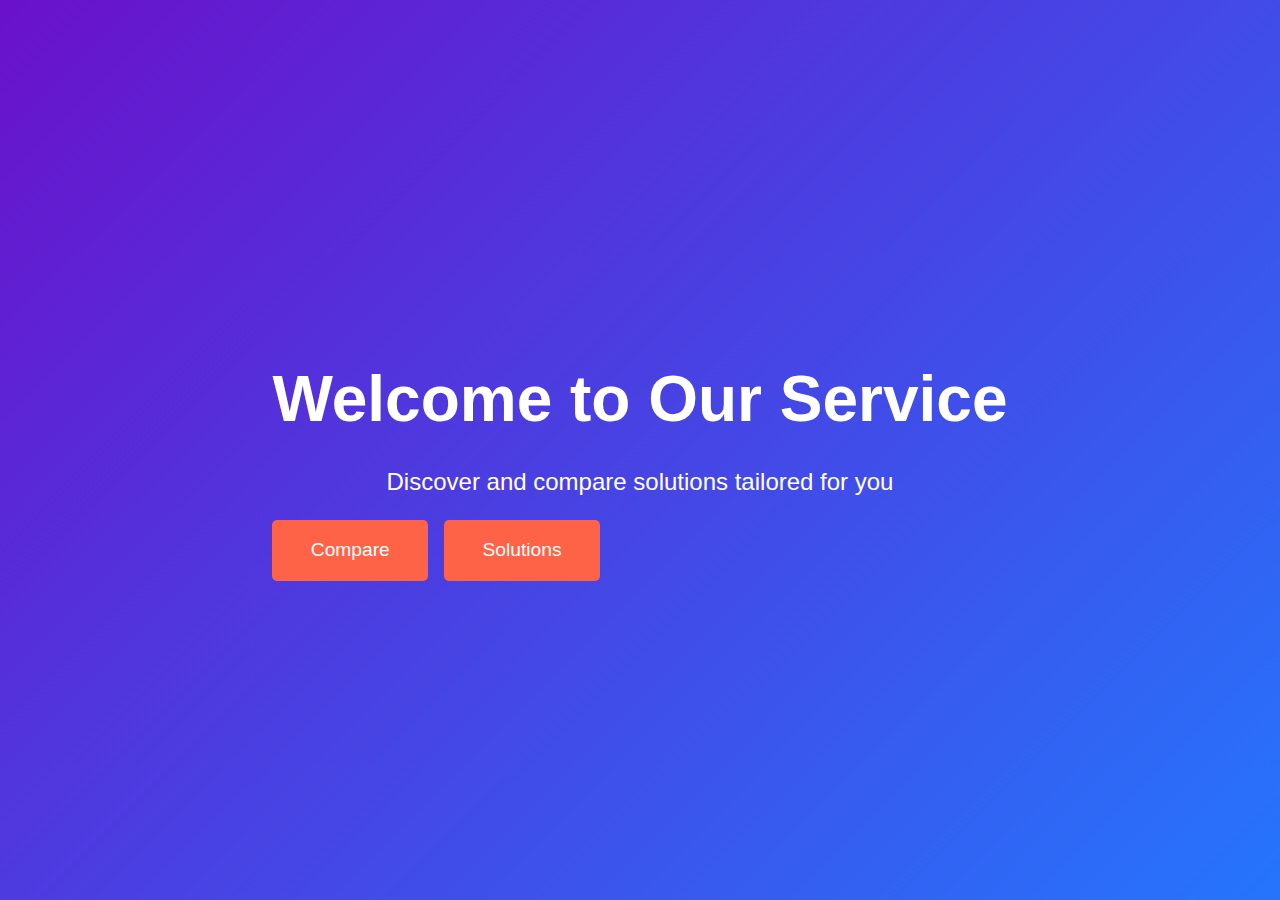
<file: index.html>
<!DOCTYPE html>
<html lang="en">
<head>
    <meta charset="UTF-8">
    <meta name="viewport" content="width=device-width, initial-scale=1.0">
    <title>Foldmark Optimalisering</title>
    <style>
        body {
            font-family: Arial, sans-serif;
            margin: 0;
            padding: 0;
            display: flex;
            justify-content: center;
            align-items: center;
            height: 100vh;
            background: linear-gradient(135deg, #6a11cb, #2575fc);
            color: white;
        }
        .container {
            text-align: center;
        }
        h1 {
            font-size: 4em;
            margin-bottom: 0.5em;
        }
        p {
            font-size: 1.5em;
            margin-bottom: 1em;
        }
        .buttons {
            display: flex;
            gap: 1em;
        }
        .buttons a {
            text-decoration: none;
            color: white;
            background: #ff6347;
            padding: 1em 2em;
            border-radius: 5px;
            font-size: 1.2em;
            transition: background 0.3s ease;
        }
        .buttons a:hover {
            background: #e5533d;
        }
    </style>
</head>
<body>
    <div class="container">
        <h1>Welcome to Our Service</h1>
        <p>Discover and compare solutions tailored for you</p>
        <div class="buttons">
            <a href="./CreatorTool/compare.html">Compare</a>
            <a href="./solutions.html">Solutions</a>
        </div>
    </div>
</body>
</html>
</file>
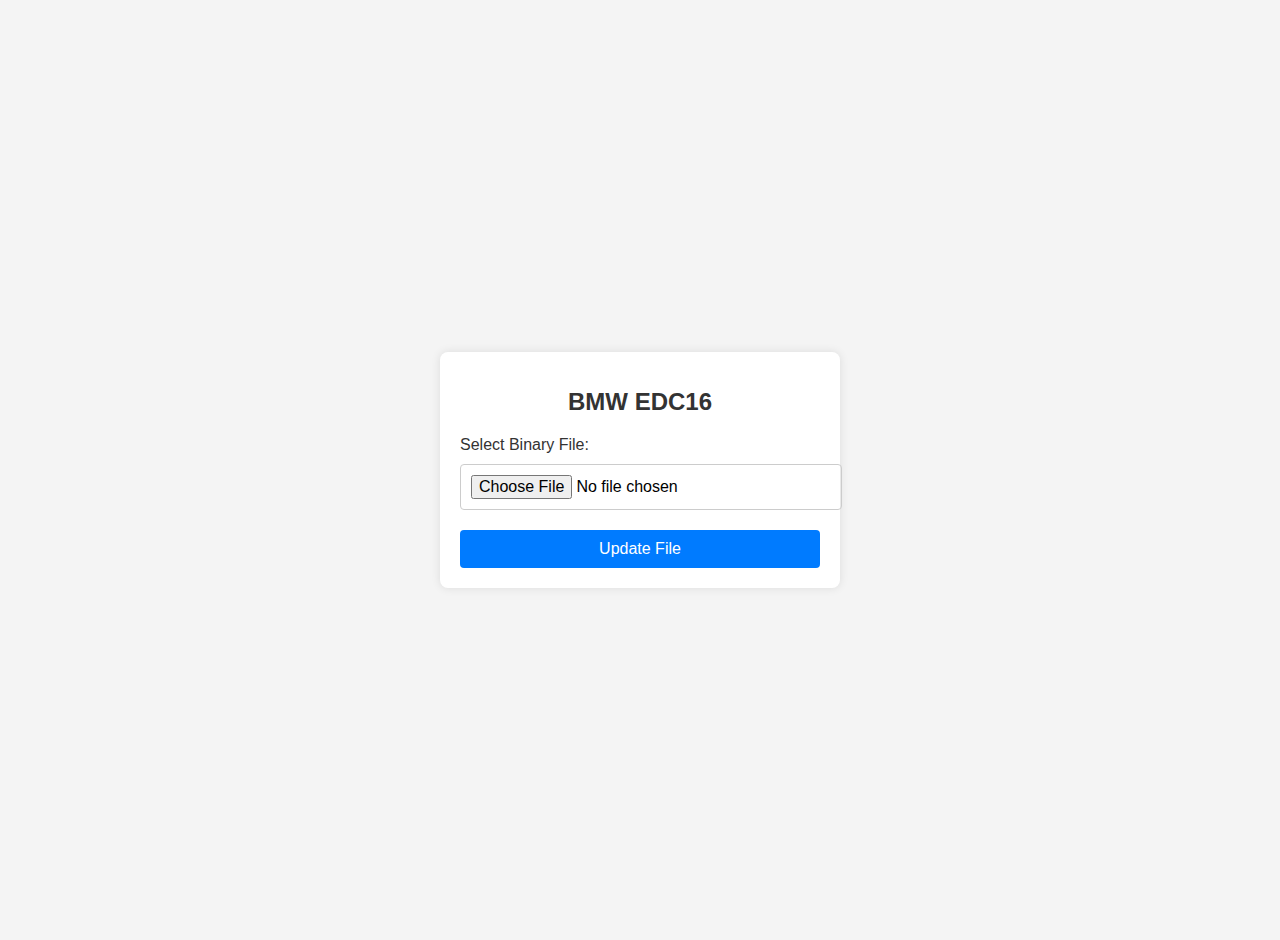
<file: BMW_EDC16/index.html>
<!DOCTYPE html>
<html lang="en">
<head>
    <meta charset="UTF-8">
    <meta name="viewport" content="width=device-width, initial-scale=1.0">
    <title>Edit Binary File</title>
    <style>
        body {
            font-family: Arial, sans-serif;
            padding: 20px;
            background-color: #f4f4f4;
            display: flex;
            justify-content: center;
            align-items: center;
            height: 100vh;
            margin: 0;
        }
        .container {
            background: #fff;
            border-radius: 8px;
            box-shadow: 0 0 10px rgba(0,0,0,0.1);
            padding: 20px;
            width: 400px;
            max-width: 100%;
            box-sizing: border-box;
        }
        h1 {
            font-size: 24px;
            color: #333;
            margin-bottom: 20px;
            text-align: center;
        }
        label {
            display: block;
            margin-bottom: 10px;
            font-size: 16px;
            color: #333;
        }
        input[type="file"] {
            display: block;
            margin: 10px 0 20px;
            width: 100%;
            padding: 10px;
            font-size: 16px;
            border: 1px solid #ccc;
            border-radius: 4px;
        }
        .checkbox-group {
            margin-bottom: 20px;
        }
        .checkbox-group input[type="checkbox"] {
            margin-right: 10px;
        }
        .checkbox-group label {
            display: inline-block;
            font-size: 16px;
            color: #333;
        }
        input[type="submit"] {
            padding: 10px 20px;
            font-size: 16px;
            color: #fff;
            background-color: #007BFF;
            border: none;
            border-radius: 4px;
            cursor: pointer;
            transition: background-color 0.3s;
            width: 100%;
        }
        input[type="submit"]:hover {
            background-color: #0056b3;
        }
    </style>
</head>
<body>
    <div class="container">
        <h1>BMW EDC16</h1>
        <form action="./upload.php" method="post" enctype="multipart/form-data">
            <label for="file">Select Binary File:</label>
            <input type="file" id="file" name="file" accept=".bin" required>
			<input type="submit" value="Update File">
        </form>
    </div>
</body>
</html>
</file>
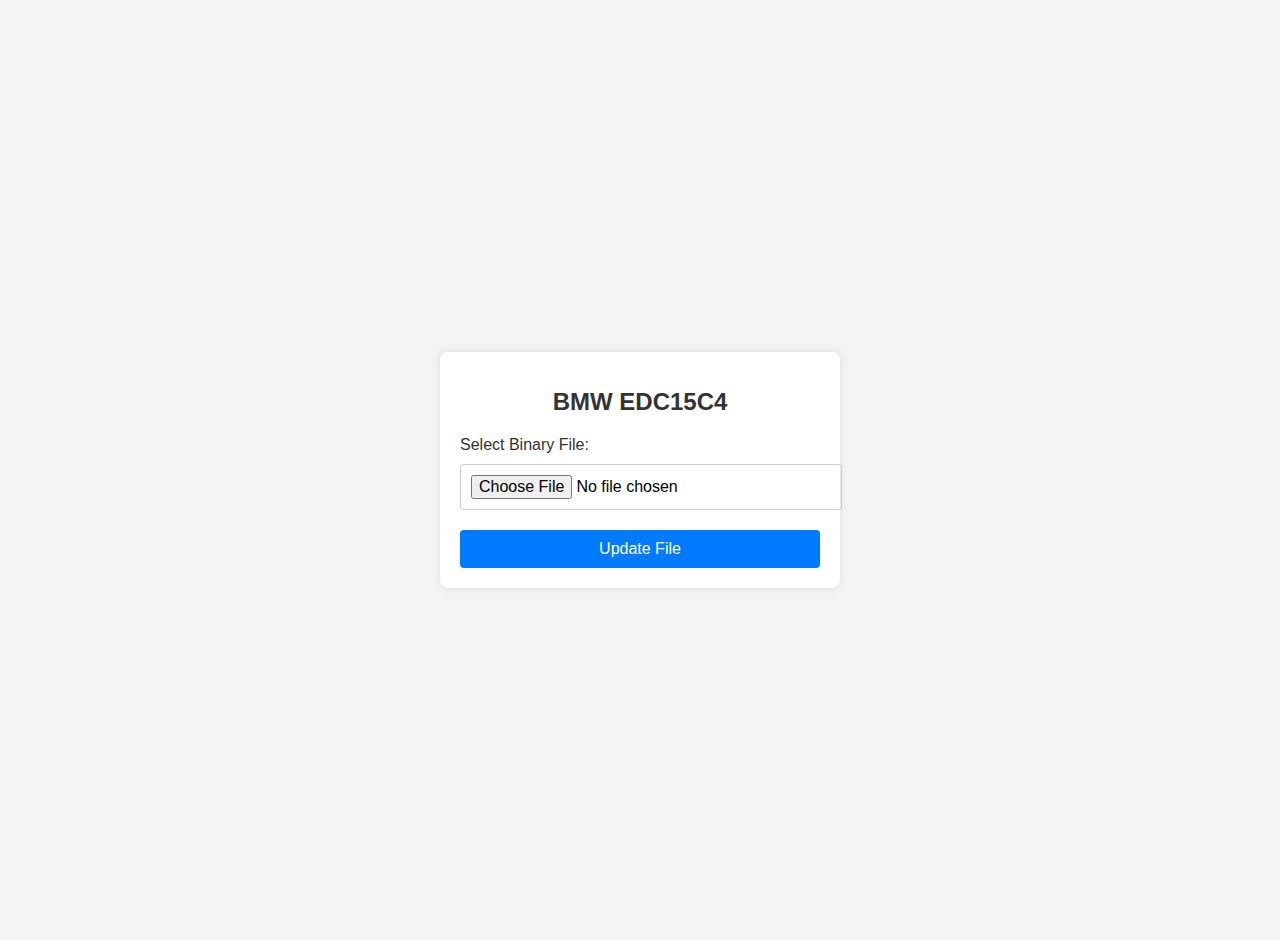
<file: EDC15C4/index.html>
<!DOCTYPE html>
<html lang="en">
<head>
    <meta charset="UTF-8">
    <meta name="viewport" content="width=device-width, initial-scale=1.0">
    <title>Edit Binary File</title>
    <style>
        body {
            font-family: Arial, sans-serif;
            padding: 20px;
            background-color: #f4f4f4;
            display: flex;
            justify-content: center;
            align-items: center;
            height: 100vh;
            margin: 0;
        }
        .container {
            background: #fff;
            border-radius: 8px;
            box-shadow: 0 0 10px rgba(0,0,0,0.1);
            padding: 20px;
            width: 400px;
            max-width: 100%;
            box-sizing: border-box;
        }
        h1 {
            font-size: 24px;
            color: #333;
            margin-bottom: 20px;
            text-align: center;
        }
        label {
            display: block;
            margin-bottom: 10px;
            font-size: 16px;
            color: #333;
        }
        input[type="file"] {
            display: block;
            margin: 10px 0 20px;
            width: 100%;
            padding: 10px;
            font-size: 16px;
            border: 1px solid #ccc;
            border-radius: 4px;
        }
        .checkbox-group {
            margin-bottom: 20px;
        }
        .checkbox-group input[type="checkbox"] {
            margin-right: 10px;
        }
        .checkbox-group label {
            display: inline-block;
            font-size: 16px;
            color: #333;
        }
        input[type="submit"] {
            padding: 10px 20px;
            font-size: 16px;
            color: #fff;
            background-color: #007BFF;
            border: none;
            border-radius: 4px;
            cursor: pointer;
            transition: background-color 0.3s;
            width: 100%;
        }
        input[type="submit"]:hover {
            background-color: #0056b3;
        }
    </style>
</head>
<body>
    <div class="container">
        <h1>BMW EDC15C4</h1>
        <form action="./upload.php" method="post" enctype="multipart/form-data">
            <label for="file">Select Binary File:</label>
            <input type="file" id="file" name="file" accept=".bin" required>
			<input type="submit" value="Update File">
        </form>
    </div>
</body>
</html>
</file>
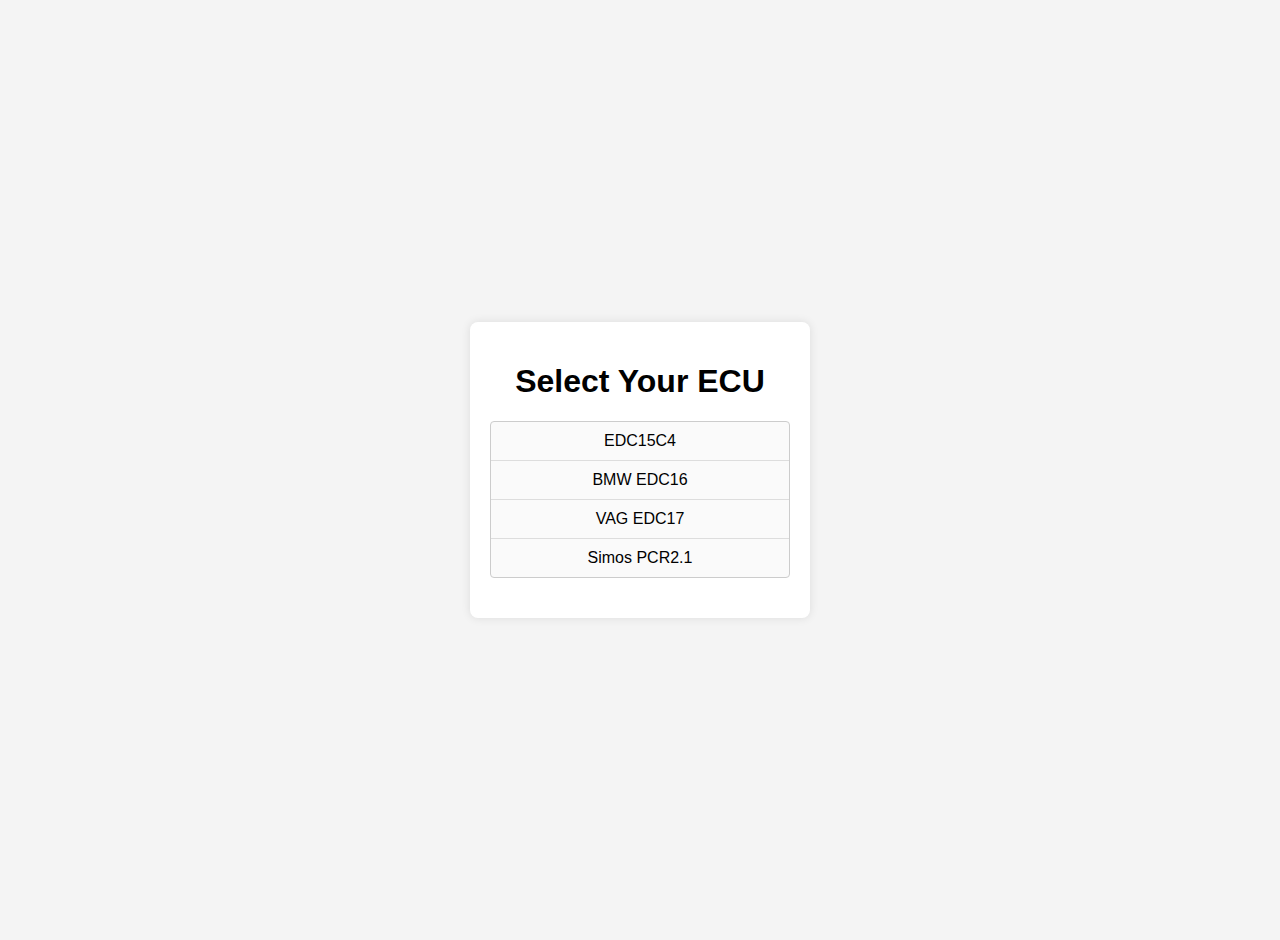
<file: solutions.html>
<!DOCTYPE html>
<html lang="en">
<head>
    <meta charset="UTF-8">
    <meta name="viewport" content="width=device-width, initial-scale=1.0">
    <title>Select Your ECU</title>
    <style>
        body {
            font-family: Arial, sans-serif;
            padding: 20px;
            background-color: #f4f4f4;
            display: flex;
            justify-content: center;
            align-items: center;
            height: 100vh;
            margin: 0;
        }
        .container {
            background: #fff;
            border-radius: 8px;
            box-shadow: 0 0 10px rgba(0,0,0,0.1);
            padding: 20px;
            width: 300px;
            text-align: center;
        }
        .options-list {
            max-height: 300px;
            overflow-y: auto;
            border: 1px solid #ccc;
            border-radius: 4px;
            margin-bottom: 20px;
            background-color: #fafafa;
        }
        .option-item {
            padding: 10px;
            border-bottom: 1px solid #ddd;
            cursor: pointer;
            transition: background-color 0.3s;
        }
        .option-item:hover {
            background-color: #f0f0f0;
        }
        .option-item:last-child {
            border-bottom: none;
        }
        button {
            padding: 10px 20px;
            font-size: 16px;
            color: #fff;
            background-color: #007BFF;
            border: none;
            border-radius: 4px;
            cursor: pointer;
            transition: background-color 0.3s;
        }
        button:hover {
            background-color: #0056b3;
        }
    </style>
    <script>
        function redirectToPage(solution) {
            // Define URLs based on selected solutions
            const urls = {
                'EDC15C4': './EDC15C4/index.html',
                'EDC16': './BMW_EDC16/index.html',
                'VAG EDC17': './vag-edc17/index.html',
                'Simos PCR2.1': './simos-pcr21/index.html'
            };
            
            if (urls[solution]) {
                // Redirect to the URL associated with the selected solution
                window.location.href = urls[solution];
            } else {
                alert('Please select a valid solution.');
            }
        }
    </script>
</head>
<body>
    <div class="container">
        <h1>Select Your ECU</h1>
        <div class="options-list">
            <div class="option-item" onclick="redirectToPage('EDC15C4')">EDC15C4</div>
            <div class="option-item" onclick="redirectToPage('EDC16')">BMW EDC16</div>
            <div class="option-item" onclick="redirectToPage('VAG EDC17')">VAG EDC17</div>
            <div class="option-item" onclick="redirectToPage('Simos PCR2.1')">Simos PCR2.1</div>
        </div>
    </div>
</body>
</html>
</file>
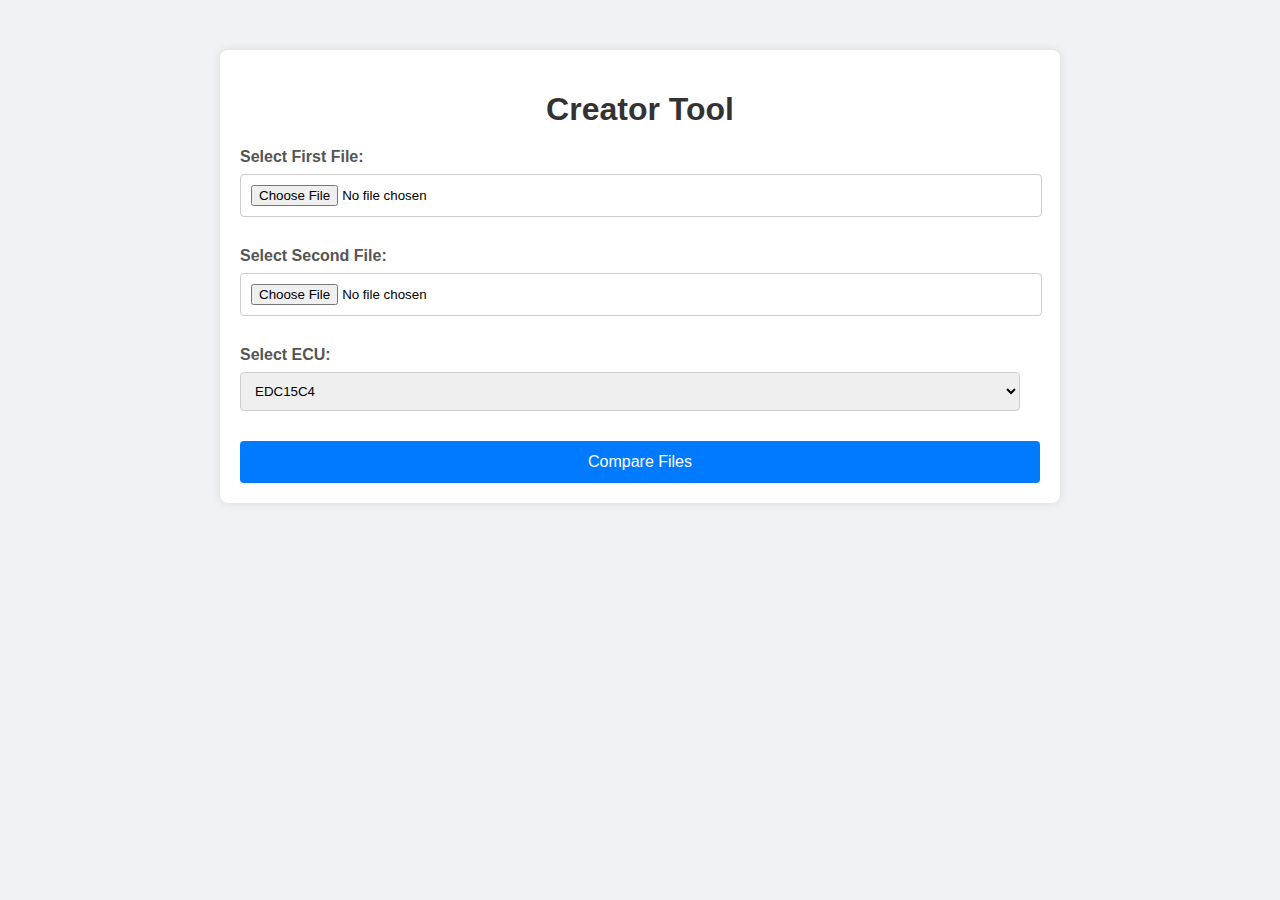
<file: CreatorTool/compare.html>
<!DOCTYPE html>
<html lang="en">
<head>
    <meta charset="UTF-8">
    <title>Creator Tool</title>
    <link rel="stylesheet" href="combined_styles.css">
</head>
<body>
    <div class="container">
        <h1>Creator Tool</h1>
        <form action="compare.php" method="post" enctype="multipart/form-data">
            <div class="form-group">
                <label for="file1">Select First File:</label>
                <input type="file" name="file1" id="file1" required>
            </div>
            <div class="form-group">
                <label for="file2">Select Second File:</label>
                <input type="file" name="file2" id="file2" required>
            </div>
            <div class="form-group">
                <label for="ECU_type">Select ECU:</label>
                <select name="ECU_type" id="ECU_type" required>
				    <option value="EDC15C4">EDC15C4</option>
				    <option value="BMW_EDC16">BMW EDC16</option>
                    <option value="EDC17">EDC17</option>
                </select>
            </div>
            <input type="submit" value="Compare Files">
        </form>
    </div>
</body>
</html>
</file>
<file: CreatorTool/combined_styles.css>
body {
    font-family: Arial, sans-serif;
    margin: 0;
    padding: 0;
    background-color: #f0f2f5;
}

.container, .result-container {
    max-width: 800px;
    margin: 50px auto;
    padding: 20px;
    background-color: #fff;
    box-shadow: 0 0 10px rgba(0, 0, 0, 0.1);
    border-radius: 8px;
}

h1, h2 {
    text-align: center;
    color: #333;
    margin-bottom: 20px;
}

.form-group {
    margin-bottom: 20px;
}

label {
    display: block;
    margin-bottom: 8px;
    font-weight: bold;
    color: #555;
}

input[type="file"], select, input[type="text"], input[type="email"] {
    width: calc(100% - 20px);
    padding: 10px;
    margin-bottom: 10px;
    border: 1px solid #ccc;
    border-radius: 4px;
}

input[type="submit"], .btn-save {
    width: 100%;
    padding: 12px;
    background-color: #007BFF;
    color: #FFF;
    border: none;
    border-radius: 4px;
    cursor: pointer;
    font-size: 16px;
}

input[type="submit"]:hover, .btn-save:hover {
    background-color: #0056b3;
}

.result {
    margin-top: 20px;
    white-space: pre-wrap;
    background-color: #f9f9f9;
    padding: 20px;
    border: 1px solid #ddd;
    border-radius: 4px;
}

.comparison-table {
    width: 100%;
    border-collapse: collapse;
    margin-bottom: 20px;
}

.comparison-table th, .comparison-table td {
    padding: 10px;
    border: 1px solid #ccc;
    text-align: left;
}

.comparison-table th {
    background-color: #f2f2f2;
}

.result-message, .error-message {
    max-width: 800px;
    margin: 50px auto;
    padding: 20px;
    background-color: #e0ffe0;
    box-shadow: 0 0 10px rgba(0, 0, 0, 0.1);
    border-radius: 8px;
    color: #333;
    text-align: center;
    font-size: 18px;
}

.error-message {
    background-color: #ffe0e0;
}
</file>
